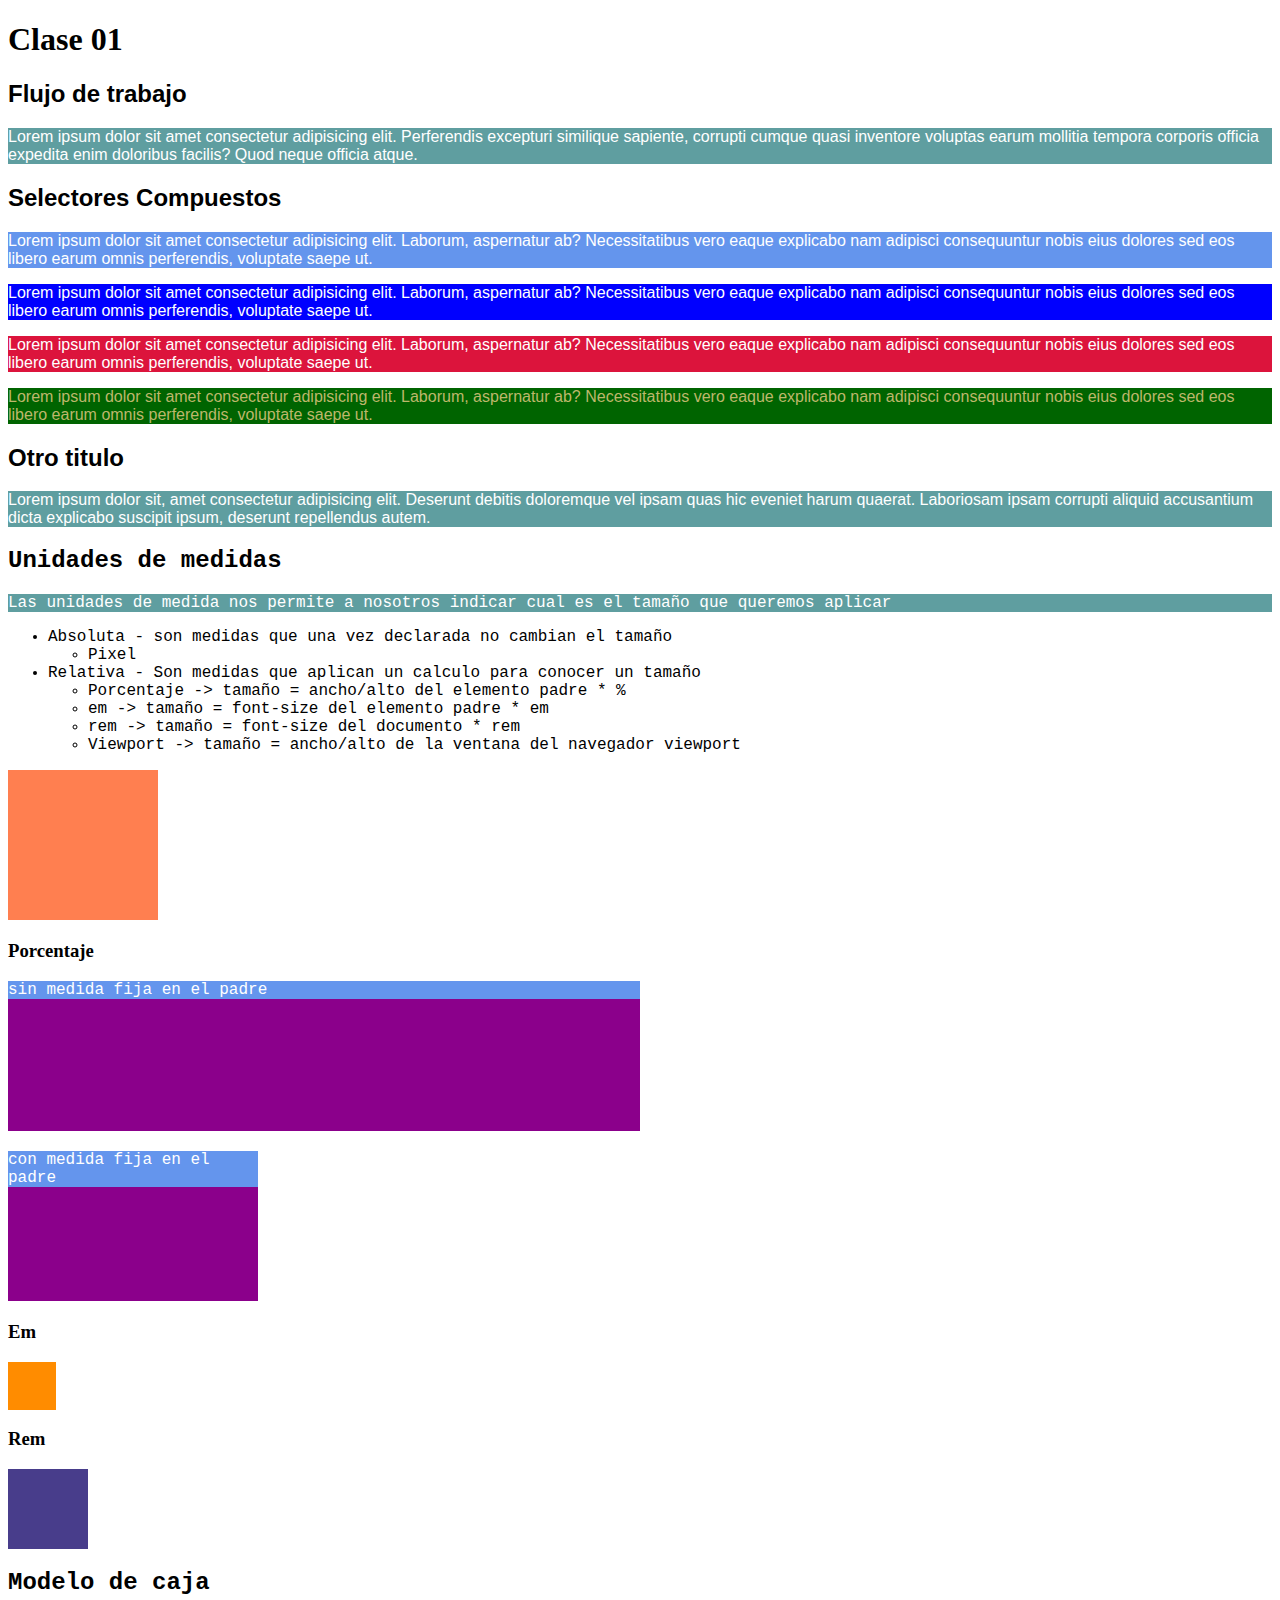
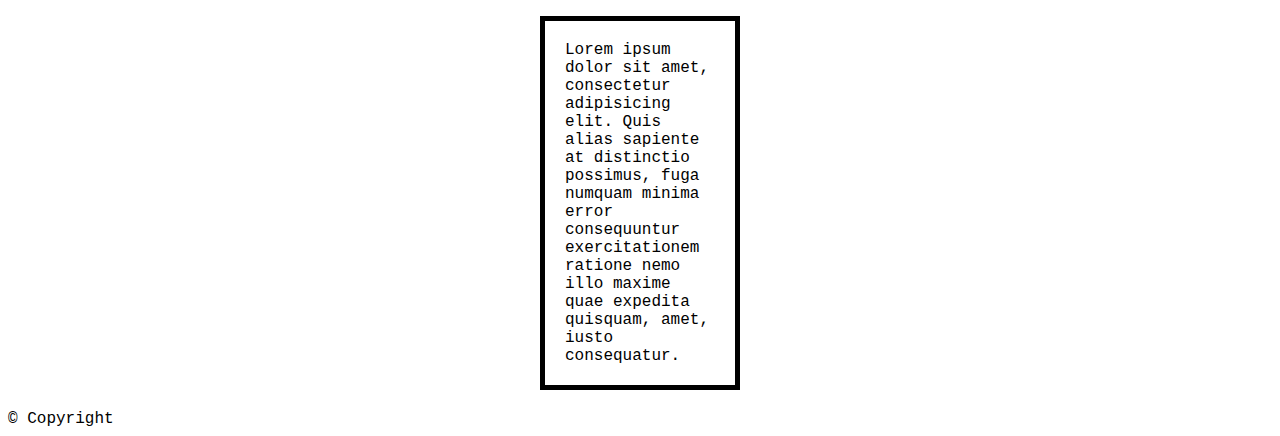
<file: Clase01/index.html>
<!DOCTYPE html>
<html lang="en">
  <head>
    <meta charset="UTF-8" />
    <meta name="viewport" content="width=device-width, initial-scale=1.0" />
    <title>Document</title>
    <link rel="stylesheet" href="css/style.css" />
  </head>
  <body>
    <header>
      <h1>Clase 01</h1>
    </header>
    <main>
      <section id="padreCercano">
        <h2>Flujo de trabajo</h2>
        <p>
          Lorem ipsum dolor sit amet consectetur adipisicing elit. Perferendis
          excepturi similique sapiente, corrupti cumque quasi inventore voluptas
          earum mollitia tempora corporis officia expedita enim doloribus
          facilis? Quod neque officia atque.
        </p>

        <h2>Selectores Compuestos</h2>
        <div>
          <p>
            Lorem ipsum dolor sit amet consectetur adipisicing elit. Laborum,
            aspernatur ab? Necessitatibus vero eaque explicabo nam adipisci
            consequuntur nobis eius dolores sed eos libero earum omnis
            perferendis, voluptate saepe ut.
          </p>
          <section>
            <p>
              Lorem ipsum dolor sit amet consectetur adipisicing elit. Laborum,
              aspernatur ab? Necessitatibus vero eaque explicabo nam adipisci
              consequuntur nobis eius dolores sed eos libero earum omnis
              perferendis, voluptate saepe ut.
            </p>
          </section>
        </div>
        <div class="unaClase">
          <p>
            Lorem ipsum dolor sit amet consectetur adipisicing elit. Laborum,
            aspernatur ab? Necessitatibus vero eaque explicabo nam adipisci
            consequuntur nobis eius dolores sed eos libero earum omnis
            perferendis, voluptate saepe ut.
          </p>
          <section>
            <p>
              Lorem ipsum dolor sit amet consectetur adipisicing elit. Laborum,
              aspernatur ab? Necessitatibus vero eaque explicabo nam adipisci
              consequuntur nobis eius dolores sed eos libero earum omnis
              perferendis, voluptate saepe ut.
            </p>
          </section>
        </div>
        <h2>Otro titulo</h2>
        <p>
          Lorem ipsum dolor sit, amet consectetur adipisicing elit. Deserunt
          debitis doloremque vel ipsam quas hic eveniet harum quaerat.
          Laboriosam ipsam corrupti aliquid accusantium dicta explicabo suscipit
          ipsum, deserunt repellendus autem.
        </p>
      </section>
      <section>
        <h2>Unidades de medidas</h2>
        <p>
          Las unidades de medida nos permite a nosotros indicar cual es el
          tamaño que queremos aplicar
        </p>
        <ul>
          <li>
            Absoluta - son medidas que una vez declarada no cambian el tamaño
          </li>
          <ul>
            <li>Pixel</li>
          </ul>
          <li>
            Relativa - Son medidas que aplican un calculo para conocer un tamaño
          </li>
          <ul>
            <li>Porcentaje -> tamaño = ancho/alto del elemento padre * %</li>
            <li>em -> tamaño = font-size del elemento padre * em</li>
            <li>rem -> tamaño = font-size del documento * rem</li>
            <li>
              Viewport -> tamaño = ancho/alto de la ventana del navegador
              viewport
            </li>
          </ul>
        </ul>
        <div class="absoluta"></div>
        <h3>Porcentaje</h3>
        <div class="porcentaje">
            <p>sin medida fija en el padre</p>
        </div>
        <div style="width: 500px">
          <div class="porcentaje1">
            <p>con medida fija en el padre</p>
          </div>
        </div>
      </section>
      <h3>Em</h3>
      <div class="padreEm">
        <div class="em"></div>
    </div>
    <h3>Rem</h3>
    <div class="rem"></div>
    <section>
        <h2>Modelo de caja</h2>
        <p id="modelo">
            Lorem ipsum dolor sit amet, consectetur adipisicing elit. Quis alias sapiente at distinctio possimus, fuga numquam minima error consequuntur exercitationem ratione nemo illo maxime quae expedita quisquam, amet, iusto consequatur.
        </p>
    </section>
    </main>
    <footer>
      <span>&copy; Copyright</span>
    </footer>
  </body>
</html>
</file>
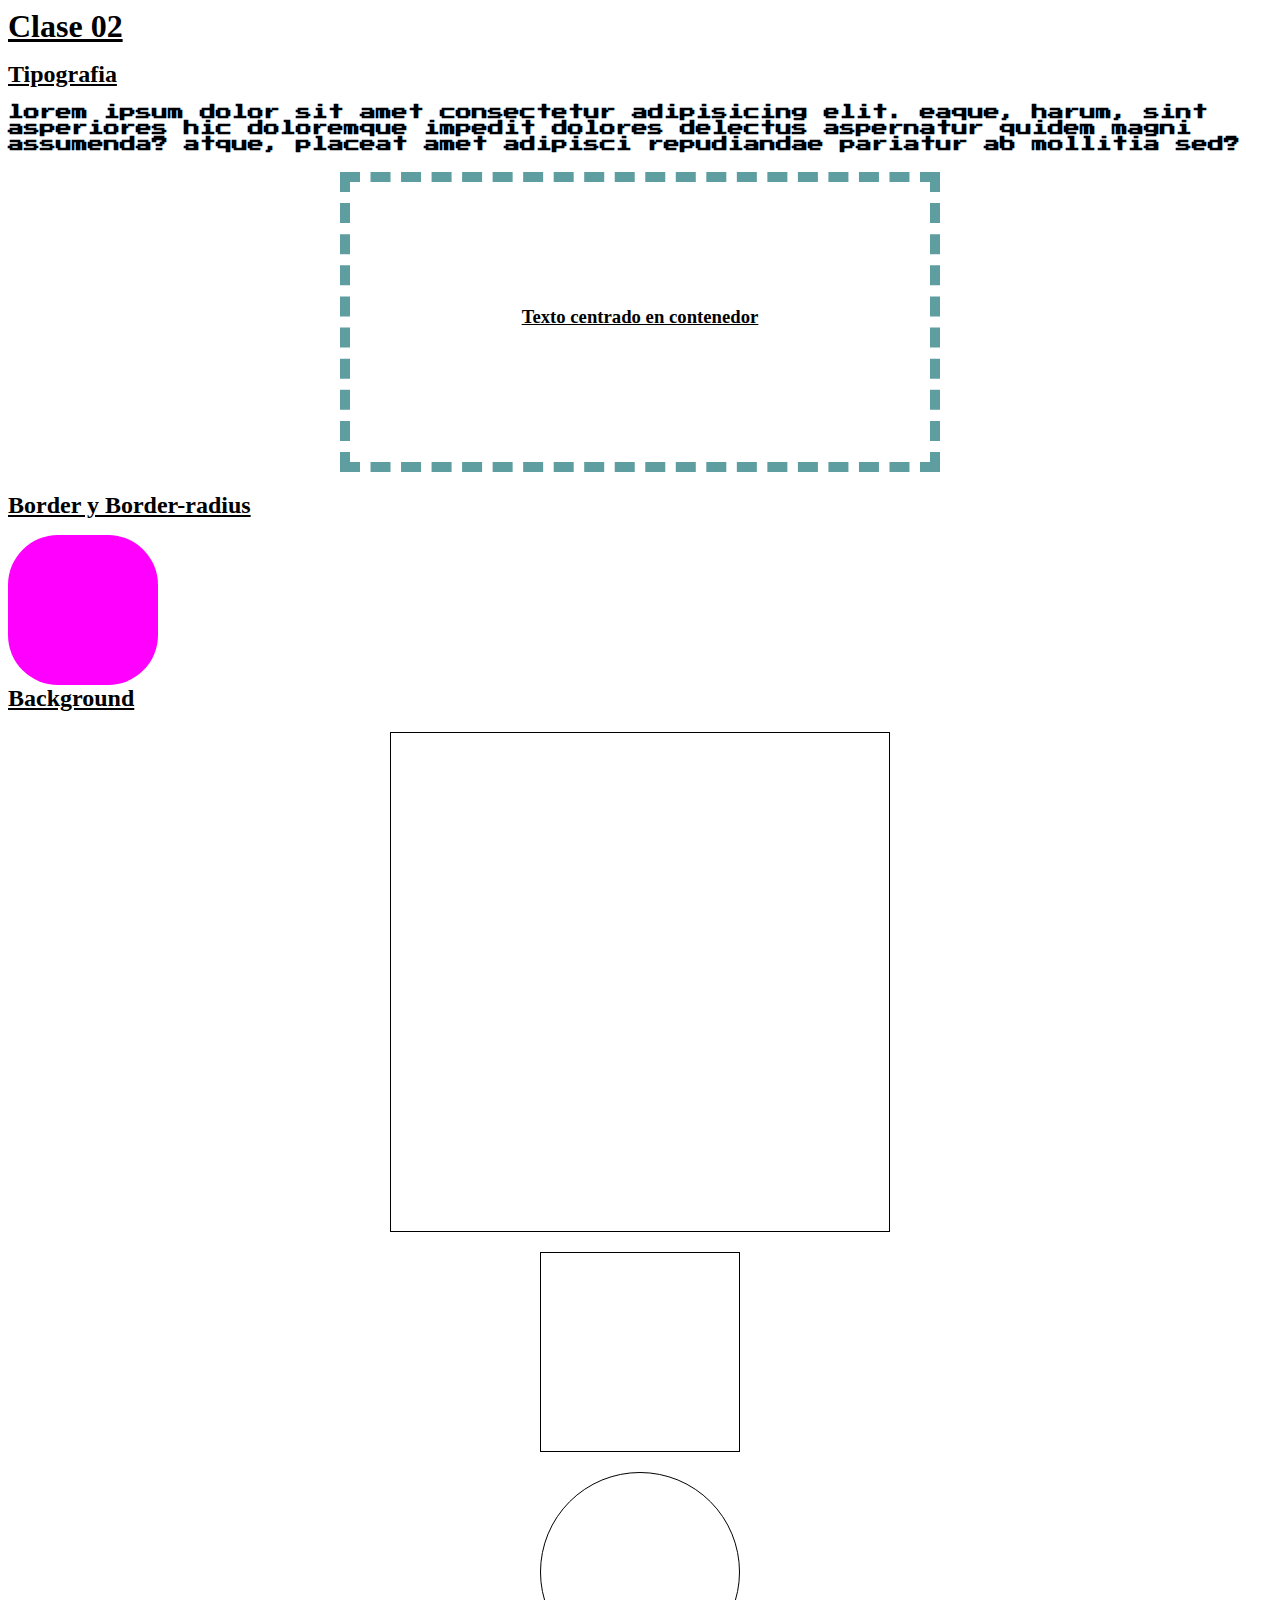
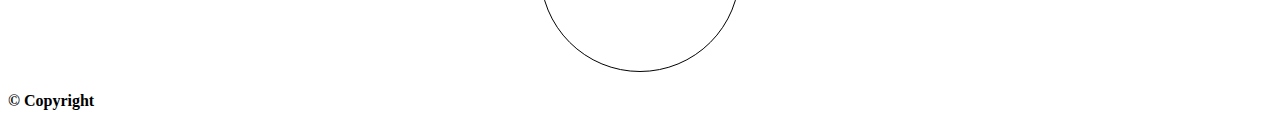
<file: Clase02/index.html>
<!DOCTYPE html>
<html lang="en">
<head>
    <meta charset="UTF-8">
    <meta name="viewport" content="width=device-width, initial-scale=1.0">
    <title>Document</title>
    <link rel="stylesheet" href="css/style.css">
</head>
<body>
    <header>
        <h1>Clase 02</h1>
    </header>
    <main>
        <h2>Tipografia</h2>
        <p id="txt">
            Lorem ipsum dolor sit amet consectetur adipisicing elit. Eaque, harum, sint asperiores hic doloremque impedit dolores delectus aspernatur quidem magni assumenda? Atque, placeat amet adipisci repudiandae pariatur ab mollitia sed?
        </p>
        <h3 id="centrado">Texto centrado en contenedor</h3>
        <h2>Border y Border-radius</h2>
        <div class="borderRadius"></div>
        <h2>Background</h2>
        <div class="fondo"></div>
        <div class="sprite"></div>
        <div class="sprite1"></div>
    </main>
    <footer>
      <span>&copy; Copyright</span>
    </footer>
</body>
</html>
</file>
<file: Clase01/css/style.css>
/* Flujo de trabajo */
*{
    /* todas las cajas tienen que tener este formato para calcular el espacio ocupado  */
    box-sizing: border-box;
}

:root{
    font-size: 16px;
}


body {
  font-family: "Courier New", Courier, monospace;
}

#padreCercano {
  font-family: Arial, Helvetica, sans-serif;
}

/* Selectores compuestos */

/* Grupal */
h1,
h3 {
  font-family: cursive;
}

/* Adyacente */
h2 + p {
    /* 
    h2 -> Selector de referencia
    + -> Tipo de relacion (escrito despues del elemento de referencia)
    p -> S elector a modificar
    */
    background-color: cadetblue;
    color: white;
}

/* descendente */

/* hijo de */
div p{
    background-color: blue;
    color: white;
}

.unaClase p {
    background-color: darkgreen;
    color: darkkhaki;
}

/* hijo directo de */
div > p{
    background-color: cornflowerblue;
    color: white;
}

.unaClase>p{
    background-color: crimson;
    color: white;
}

/*Tipos de Medidas */

.absoluta{
    width: 150px;
    height: 150px;
    background-color: coral;
    margin-bottom: 20px;

}

.porcentaje,.porcentaje1{
    width: 50%;
    height: 150px; /*por defecto, todos los elementos tienen un height : auto -> tamaño = auto * 20%*/
    background-color: darkmagenta;
    margin-bottom: 20px;
}


/* EM */

.padreEm{
    font-size: 24px;
}


.em{
    background-color: darkorange;
    width: 2em;
    height: 2em;
}

.rem{
    /* por defecto, los navegadores setean el font size a 16px */
    width: 5rem;
    height: 5rem;
    background-color: darkslateblue;
}

/* Modelo de caja 
=>caracteristicas de las cajas
    - width
    - heigth
    - border
    - margin
    - padding
    comportamiento de la caja (tipo de elemento)
        => display
            -block
            -inline
            -inline-block
            -none
            -flex
            -grid
    Calculo del espacio ocupado por la caja
        => box sinzing
            -content-box -> espacio = width+content+border+padding(+margin) 
            -border-box -> espacio ocupado = width(+margin)
*/

#modelo{
    background-color: white;
    color: black;
    
    /* CARACTERISTICAS */
    width: 200px;
    margin: 20px auto;
    border: 5px solid black;
    padding: 20px;
}
</file>
<file: Clase02/css/style.css>
@font-face {
  font-family: "pepe";
  src: url("/font/PressStart2P-Regular.ttf");
}

@import url("https://fonts.googleapis.com/css2?family=Press+Start+2P&family=Source+Code+Pro&display=swap");

* {
  box-sizing: border-box;
  margin: 0;
  padding: 0;
}

body {
  padding: 8px;
  font-family: "PressStart2P-Regular", serif;
  font-weight: bold;
}

h1,
h2,
h3 {
  margin-bottom: 16px;
  text-decoration: underline;
}

#txt {
  font-family: "pepe";
  text-transform: lowercase;
}

#centrado {
  width: 600px;
  height: 300px;
  /* border: 1px solid black; */
  /* 
    border: tamaño tipo color => forma abreviada de aplicar varias propiedades
        =>border-width
        =>boder-style
        =>border-color
    */
  border-width: 10px;
  border-style: dashed;
  border-color: cadetblue;
  /*  
        outline => border despues del borde
                => se trabaja igual que la propiedade border
                => ocupa el espacio del margin
    */
  margin: 20px auto;

  text-align: center;
  line-height: 270px;
  /* padding: 150px 300px; */
}

.borderRadius {
  width: 150px;
  height: 150px;
  background-color: magenta;
  /* border: 1px solid black; */
  border-radius: 50px;
}

/*  
    1. hacer portaretrato (border y background-image)
    2. armar un marco con imagenes de fondo
    3. armar distintos avatares con una sola imagen
*/

/*
 background
    =>para poder ver los elementos aplicados al background el contenedor debe tener ancho y alto
        =>si el contenedor tiene contenido se va a ver el trabajo en el background
        => si no tiene contenido, para ver el trabajo en background debo declarar ancho y alto
 */

.fondo,
.sprite,
.sprite1 {
  width: 500px;
  height: 500px;
  border: 1px solid black;
  margin: 20px auto;
}

.fondo {
  background-image: url("https://cdn.pixabay.com/photo/2013/07/18/20/26/sea-164989__340.jpg");

  background-size: 50%; /*tamaño valor por exelencia % */
  background-repeat: no-repeat; /*repetir la imagen*/
  background-position: right bottom; /*posicion de la imagen*. cambiar la posicion cambia donde arranca la repeticion. primer medida eje x segunda eje y*/
}

.sprite,
.sprite1 {
  width: 200px;
  height: 200px;
  background-image: url("https://cdn.pixabay.com/photo/2017/03/31/17/39/avatar-2191918_960_720.png");
  background-size: 385%;
  background-repeat: no-repeat;
  background-position: 8% 100%;
}

.sprite1 {
  background-position: 50% 100%;
  border-radius: 200px;
}
</file>
